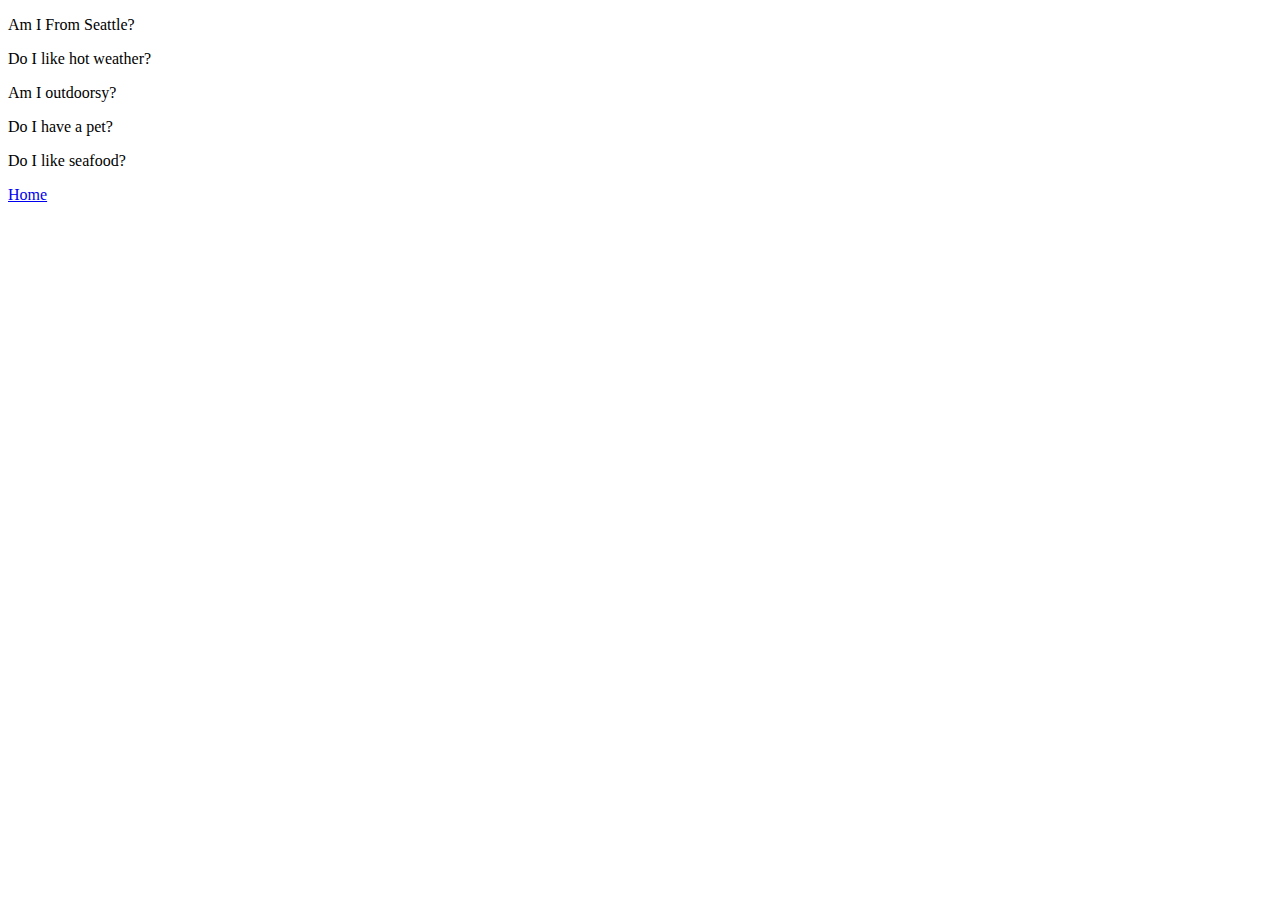
<file: guessing-game.html>
<!DOCTYPE html>
<html>

<head>

</head>

<body>


  <p id="ques-one">Am I From Seattle?</p>
  <p id ='ans-one'></p>

  <p id="ques-two">Do I like hot weather?</p>
  <p id ='ans-two'></p>

  <p id="ques-three">Am I outdoorsy?</p>
  <p id ='ans-three'></p>

  <p id="ques-four">Do I have a pet?</p>
  <p id ="ans-four"></p>

  <p id="ques-five">Do I like seafood?</p>
  <p id ="ans-five"></p>


  <a href="index.html">Home</a>

  <script src="app.js">
  </script>
</body>
</file>
